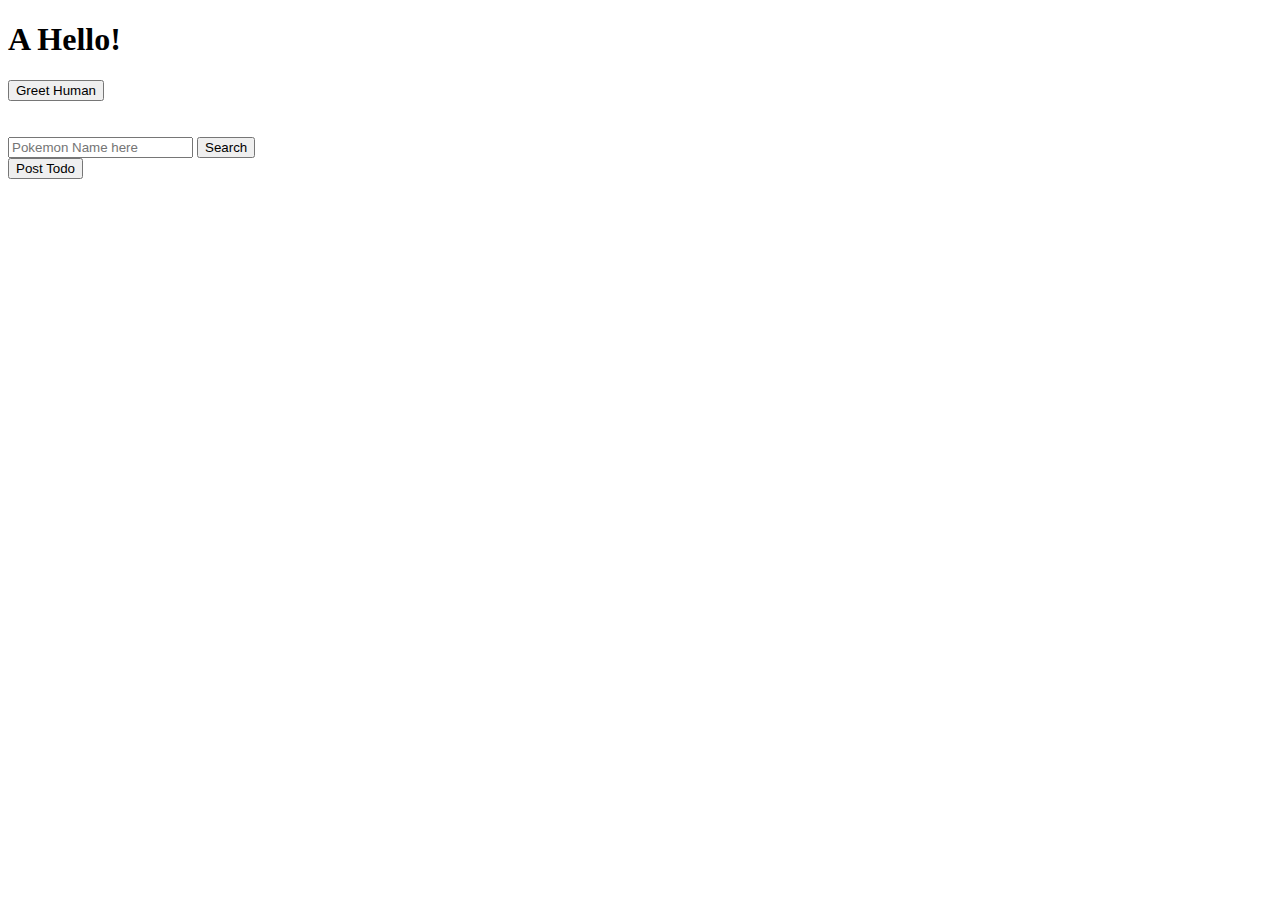
<file: ASYNC/index.html>
<!DOCTYPE html>
<html lang="en">
<head>
    <meta charset="UTF-8">
    <meta name="viewport" content="width=device-width, initial-scale=1.0">
    <script src="./script.js" defer></script>
    <title>Document</title>
</head>
<body>
    <div class="container">
        <h1>A Hello!</h1>
        <button onclick="handleClick()">Greet Human</button>
        <div id="greetMessage"></div>
        <div id="farewellMessage"></div>
    </div>
    
    <br><br>
    <form onsubmit="handleSubmit(event)">
        <input type="text" name="pokemon" placeholder="Pokemon Name here">
        <button type="submit">Search</button>
    </form>
    
    <div id="pokemon-display">
        <!-- DISPLAY POKE DATA HERE -->
    </div>
    
    <button onclick="handleAPIClick()">Post Todo</button>
    
</body>
</html>
</file>
